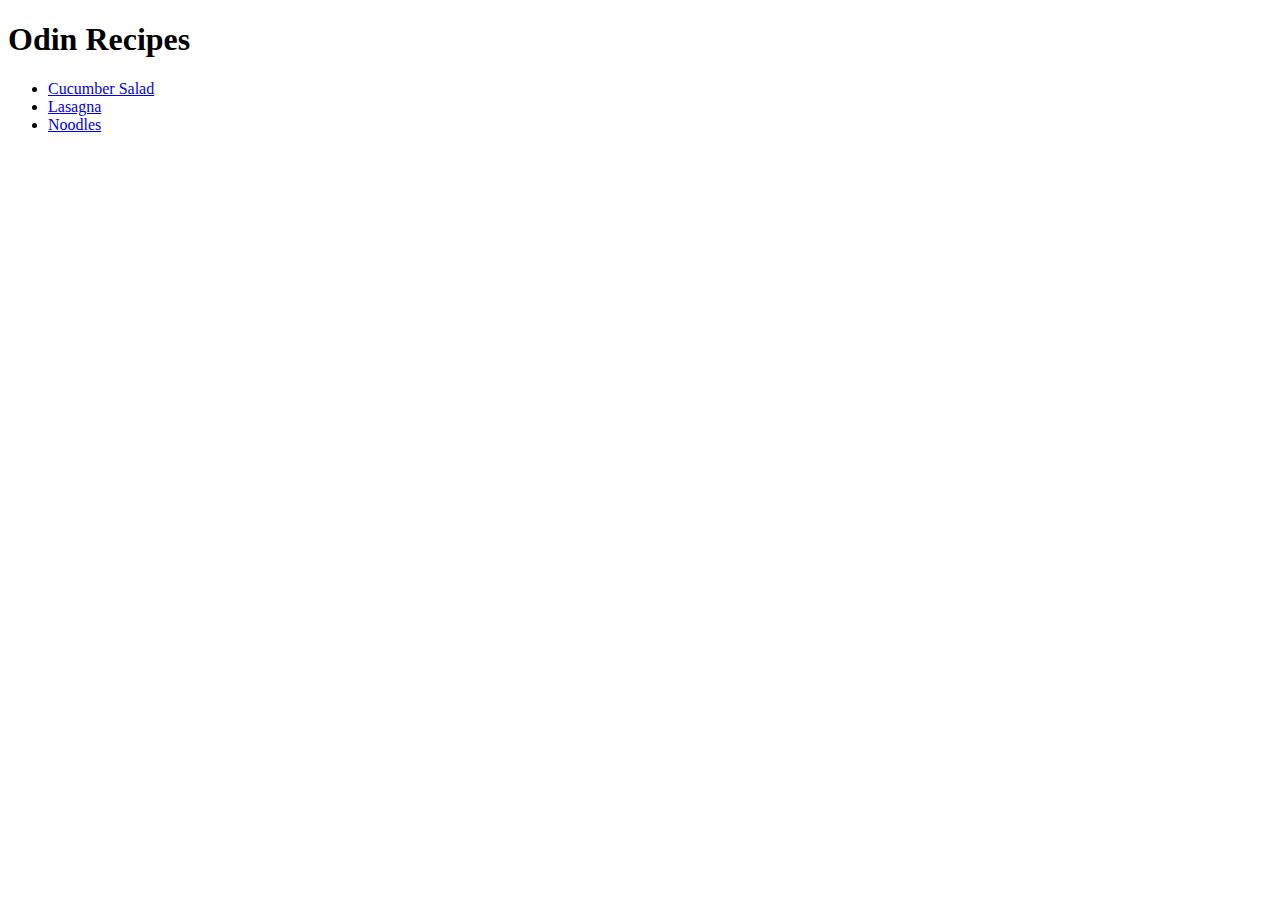
<file: index.html>
<!DOCTYPE html>
<html>
<head>
    <meta charset="UTF-8" />
    <title>odin recipes</title>
</head>

<body>
    <h1>Odin Recipes</h1>
    <ul>
        <li><a href="recipes/cucumber-salad.html">Cucumber Salad</a></li>
        <li><a href="recipes/lasagna.html">Lasagna</a></li>
        <li><a href="recipes/noodles.html">Noodles</a></li>
    </ul>
</body>
</html>
</file>
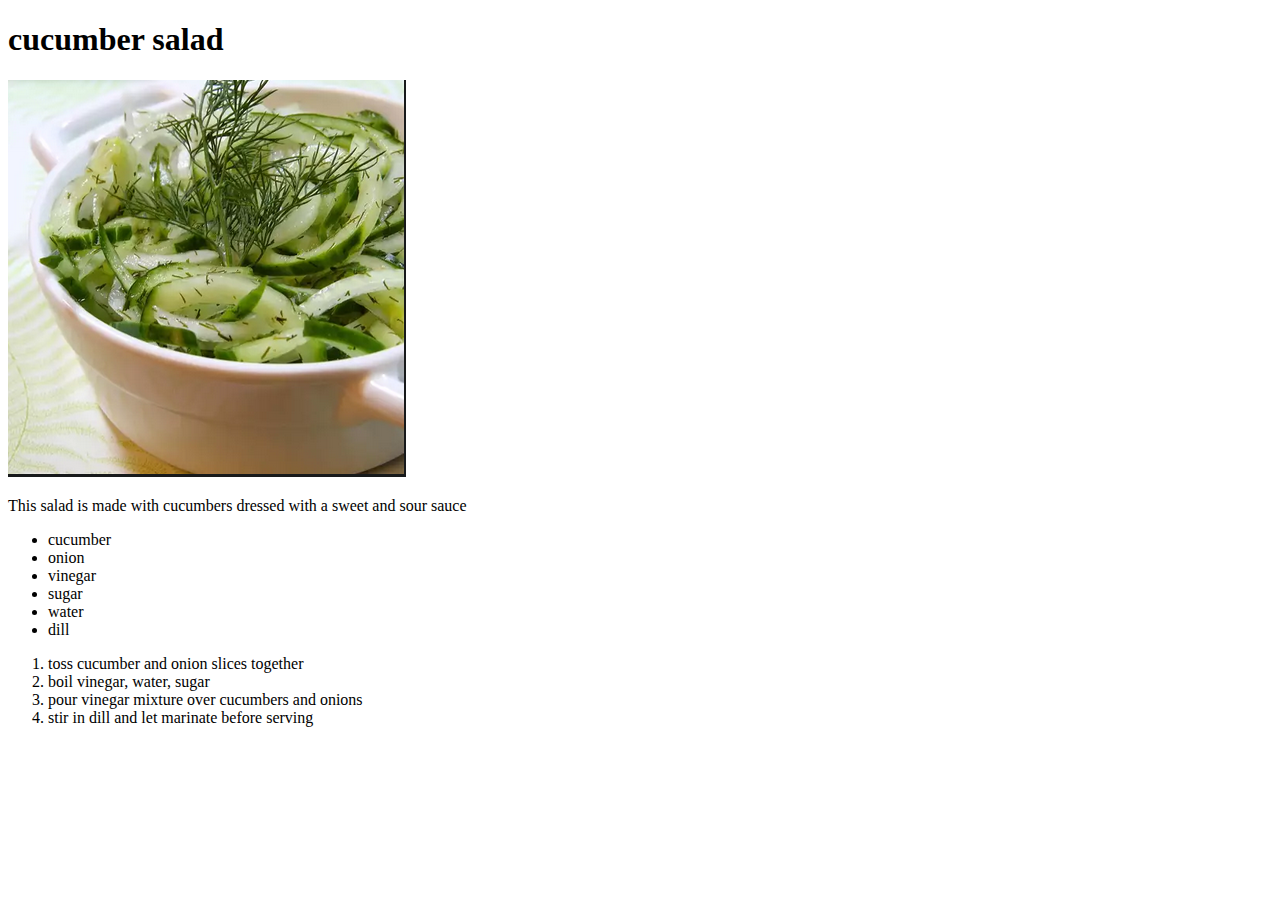
<file: recipes/cucumber-salad.html>
<!DOCTYPE html>
<html>
<head>
    <meta charset="UTF-8" />
    <title>cucumber salad recipe</title>
</head>
<body>
    <h1>cucumber salad</h1>
    <img src="../salad.png">
    <p>This salad is made with cucumbers
        dressed with a sweet and sour sauce
    </p>
    <ul>
        <li>cucumber</li>
        <li>onion</li>
        <li>vinegar</li>
        <li>sugar</li>
        <li>water</li>
        <li>dill</li>
    </ul>

    <ol>
        <li>toss cucumber and onion slices together</li>
        <li>boil vinegar, water, sugar</li>
        <li>pour vinegar mixture over cucumbers and onions</li>
        <li>stir in dill and let marinate before serving</li>
    </ol>
    
</body>
</html>
</file>
